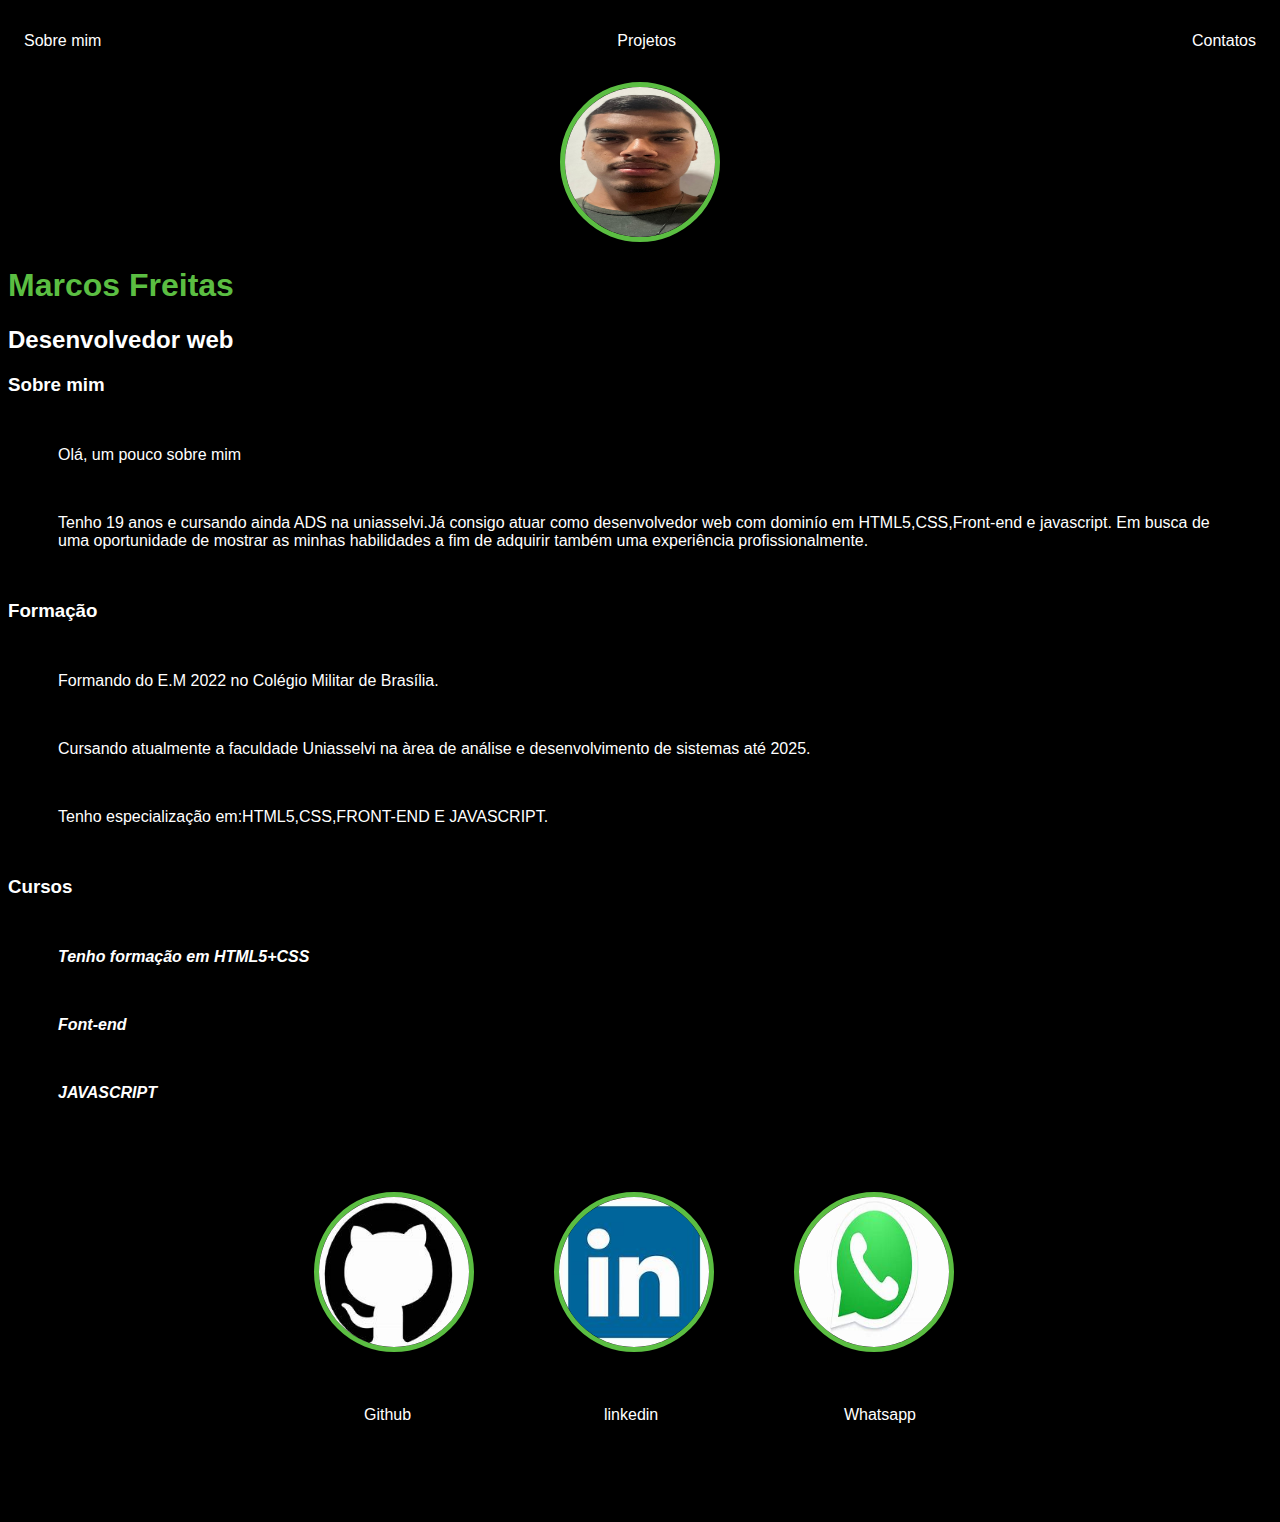
<file: MEU PROJETO MARCOS/index.html>
<!DOCTYPE html>
<html lang="en">
<head>
    <meta charset="UTF-8">
    <meta http-equiv="X-UA-Compatible" content="IE=edge">
    <meta name="viewport" content="width=device-width, initial-scale=1.0">
    <title>Marcos Freitas</title>
    <link rel="stylesheet" href="index.css">
</head>
<body >
    <div class="container"
    <nav>
  <ul>
    <li>
        <a href="index.html">Sobre mim</a>
    </li>
    <li>
        <a href="project.html">Projetos</a>
    </li>
    <li>
        <a href="contact.html">Contatos</a>
    </li>


  </ul>      
    </nav>
    <header>
        <div class="center">
        <img src="./img/marcos.png.jpg"></img>
    </div>
    <h1>Marcos Freitas</h1>
    <h2>Desenvolvedor web</h2>
    </header>
    <main>
<section>
<h3>Sobre mim</h3>
<p>Olá, um pouco sobre mim </p>
<p>Tenho 19 anos  e cursando ainda ADS na uniasselvi.Já consigo atuar como desenvolvedor web com dominío em HTML5,CSS,Front-end e javascript.
    Em busca de uma oportunidade de mostrar as minhas habilidades a fim de adquirir também uma  experiência  profissionalmente.
</p>


</section>
<section>
    <h3>Formação</h3>
    <p>Formando do E.M 2022 no Colégio Militar de Brasília.</p>
        
        <p>Cursando atualmente a faculdade Uniasselvi na àrea de análise e desenvolvimento de sistemas até 2025.
        <p> Tenho especialização em:HTML5,CSS,FRONT-END E JAVASCRIPT.</p>

</p>
    
    
    </section>
    
    <section>
        <h3>Cursos</h3>
        <p><strong><i>Tenho formação em HTML5+CSS</i></strong> </p>
        <p><strong><i>Font-end</i></strong>  </p>
        <P><strong><i> JAVASCRIPT</i></strong> </P>
        
        </section>

    </main>
    <footer>
<a href="https://github.com/Manco418"target="_blank" rel="noopen"</a>
  <img src="img/OIP.jfif"</img>  
<p>Github</p>
</a>
<a href="https://www.linkedin.com/in/marcos-gaby-66321926a/"target="_blank" rel="noopen"</a>
    <img src="img/lin.jfif"</img>  
  <p>linkedin</p>
</a>
<a href="https://wa.me/qr/2P3IVXRVD53JC1"target="_blank" rel="noopen"</a>
    <img src="img/baixados (1).jfif"</img>
    <p>Whatsapp</p>
    </footer>
    
</body>
</html>
</file>
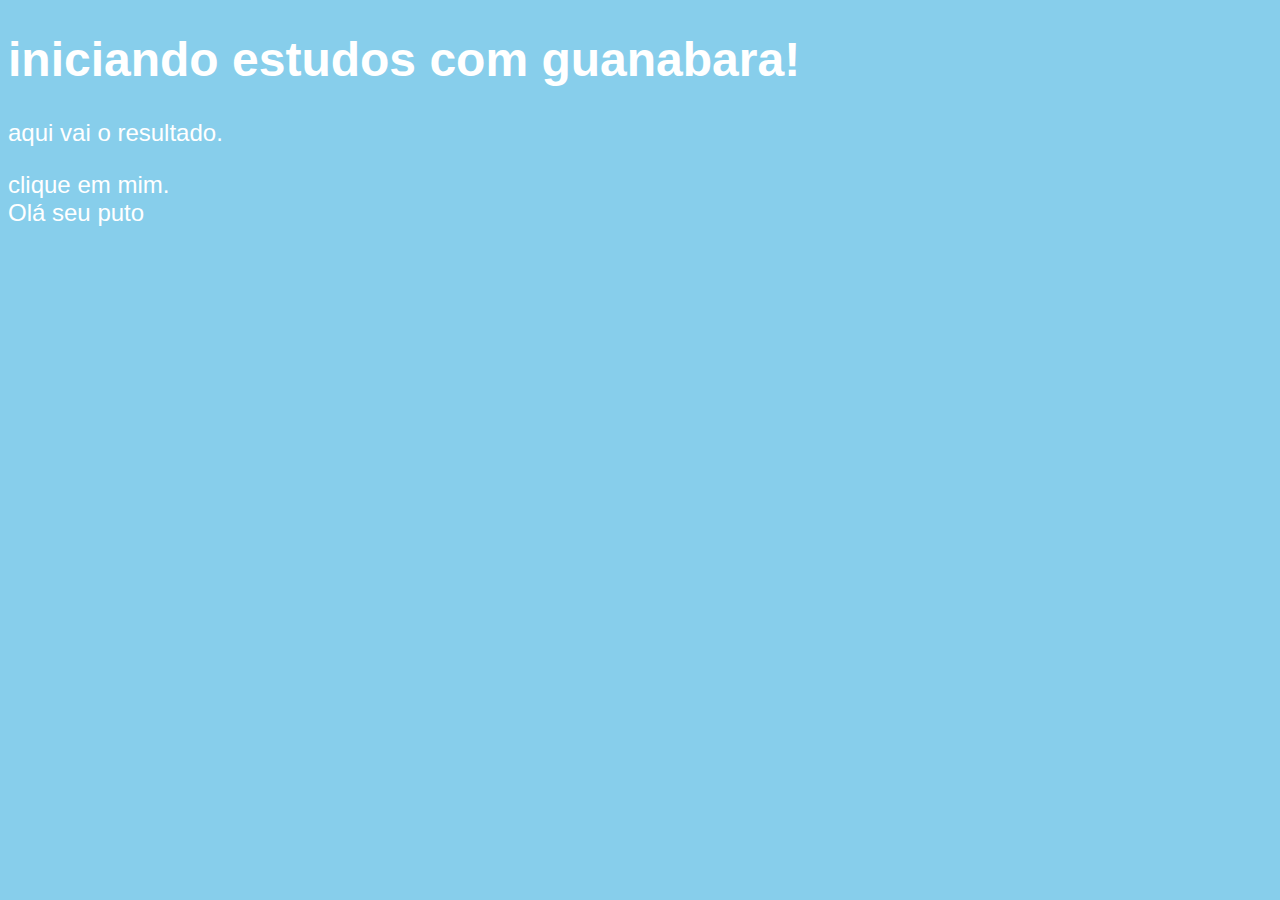
<file: SITE OS PARÇA/PRIMEIROS DOM/index.html>
<!DOCTYPE html>
<html lang="en">
<head>
    <meta charset="UTF-8">
    <meta http-equiv="X-UA-Compatible" content="IE=edge">
    <meta name="viewport" content="width=device-width, initial-scale=1.0">
    <title>Document</title>
    <style>
        body{
background: skyblue;
color: white;
font: normal 18pt Arial;

        }
    </style>
</head>
<body>
<h1>iniciando estudos com guanabara!</h1>
<p>aqui vai o resultado.</p>
<div>clique em mim.</div>
<script>
    var p1=window.document.getElementsByTagName('p')[0];
window.document.write('Olá seu puto')

</script>
</body>
</html>
</file>
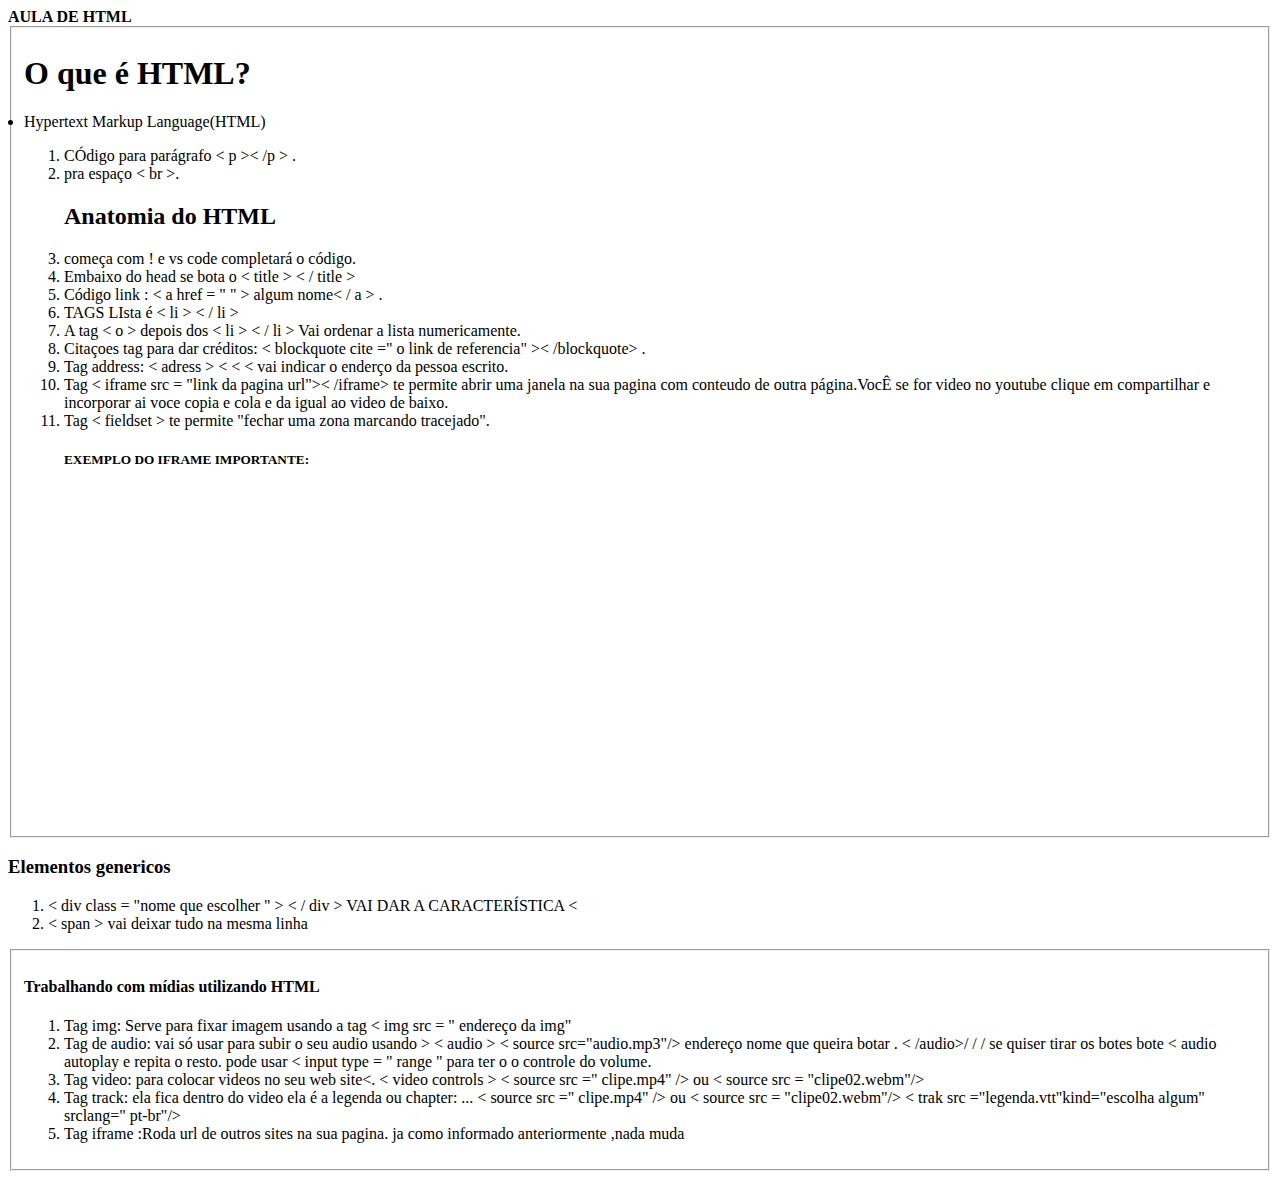
<file: indexma.html>
<!DOCTYPE html>
<html lang="en">
<head>
    <meta charset="UTF-8">
    <meta http-equiv="X-UA-Compatible" content="IE=edge">
    <meta name="viewport" content="width=device-width, initial-scale=1.0">
    <title>Aula de HTML</title>
    <style>
    container{
        background-color: aqua;
    }
    </style>
</head>
<label><strong>AULA DE HTML</strong></label>
<body>
    <fieldset>
    <h1><strong>O que é HTML?</strong></h1>
    <li>
        Hypertext Markup Language(HTML) </li>
<ol><li>CÓdigo para parágrafo < p >< /p > .</li>
<li>pra espaço < br >.</li>
<h2><strong>Anatomia do HTML</strong></h2>
<li>começa com ! e vs code completará o código.</li>
<li>Embaixo do head se bota o < title > < / title ></title></li>
<li>Código link : < a     href = " " > algum nome< / a > .</a></li>
<li> TAGS LIsta é < li > < / li > </li>
 <li>A tag < o >      depois dos < li > < / li > </ o l > Vai ordenar a lista numericamente.</li></o></li>
<li>Citaçoes tag para dar créditos: < blockquote cite =" o link de referencia"  >< /blockquote> .</li>
<li>Tag address: < adress > </ adress  > < < < vai indicar o enderço da pessoa escrito.</li>
<li>Tag < iframe  src = "link da pagina url">< /iframe> te permite abrir uma janela na sua pagina com conteudo de outra página.VocÊ se for video no youtube clique em compartilhar e incorporar ai voce copia e cola e da igual ao video de baixo.</li>
<li>Tag < fieldset ></ fieldset> te permite "fechar uma zona marcando tracejado".</li>
<h5>EXEMPLO DO IFRAME IMPORTANTE:</h5>
<iframe width="560" height="315" src="https://www.youtube.com/embed/zgdQsLH7sDw" title="YouTube video player" frameborder="0" allow="accelerometer; autoplay; clipboard-write; encrypted-media; gyroscope; picture-in-picture; web-share" allowfullscreen></iframe>
</ol></fieldset>

<h3><strong>Elementos genericos</strong></h3>
 <ol>
<li>   < div  class = "nome que escolher " > <  / div > VAI DAR A CARACTERÍSTICA <</li>
<li>< span ></ span> vai deixar tudo na mesma linha </li>
</ol>
<fieldset>
<h4><strong>Trabalhando com mídias utilizando HTML</strong></h4>
<ol>
<li>Tag img: Serve para fixar imagem usando a tag  < img src = " endereço da img" </ img ></li>
<li>Tag de audio: vai só usar para subir o seu audio usando > < audio >
 < source src="audio.mp3"/> endereço nome que queira botar .
< /audio>/ / /  se  quiser tirar os botes bote < audio autoplay e repita o resto. pode usar < input type = " range " para ter o o controle do volume.</li> 
<li>Tag video: para colocar videos no seu web site<.  < video controls > 
 < source src =" clipe.mp4" />
 ou < source src = "clipe02.webm"/>
</ video></li>
<li>Tag track: ela fica dentro do video ela é a legenda ou chapter: ... < source src =" clipe.mp4" />
    ou < source src = "clipe02.webm"/>
  < trak src ="legenda.vtt"kind="escolha algum" srclang=" pt-br"/>
    </ video> </li>
 <li>Tag iframe :Roda url de outros sites na sua pagina. ja como informado anteriormente ,nada muda</li>   
</ol>
</fieldset>
</body>
</html>
</file>
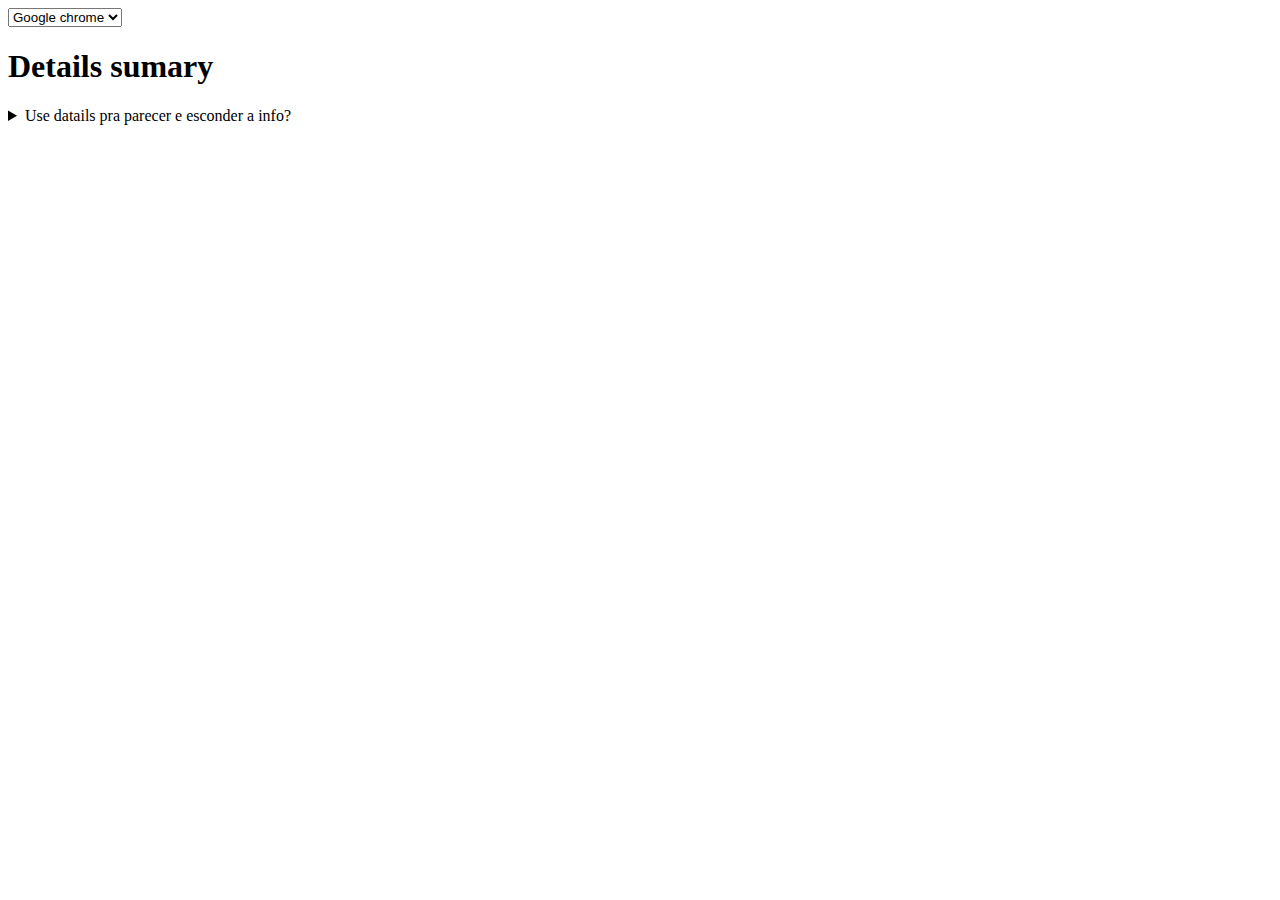
<file: SITE OS PARÇA/AULASEMANTIA.html>
<!DOCTYPE html>
<html lang="en">
<head>
    <meta charset="UTF-8">
    <meta http-equiv="X-UA-Compatible" content="IE=edge">
    <meta name="viewport" content="width=device-width, initial-scale=1.0">
    <title>Recursos especiais</title>
</head>
<body>
    <select name="mani" id="mn">
<option value="chrome"> Google chrome</option>
<option value="chrome"> Google chrome</option>
<option value="chrome"> Google chrome</option>
</select>

<h1>Details sumary</h1>
<details>
    <summary>Use datails pra parecer e esconder a info?</summary>
    <p> Para usar clique use datails pra aparecer e sumir a info</p>
</details>







</body>
</html>
</file>
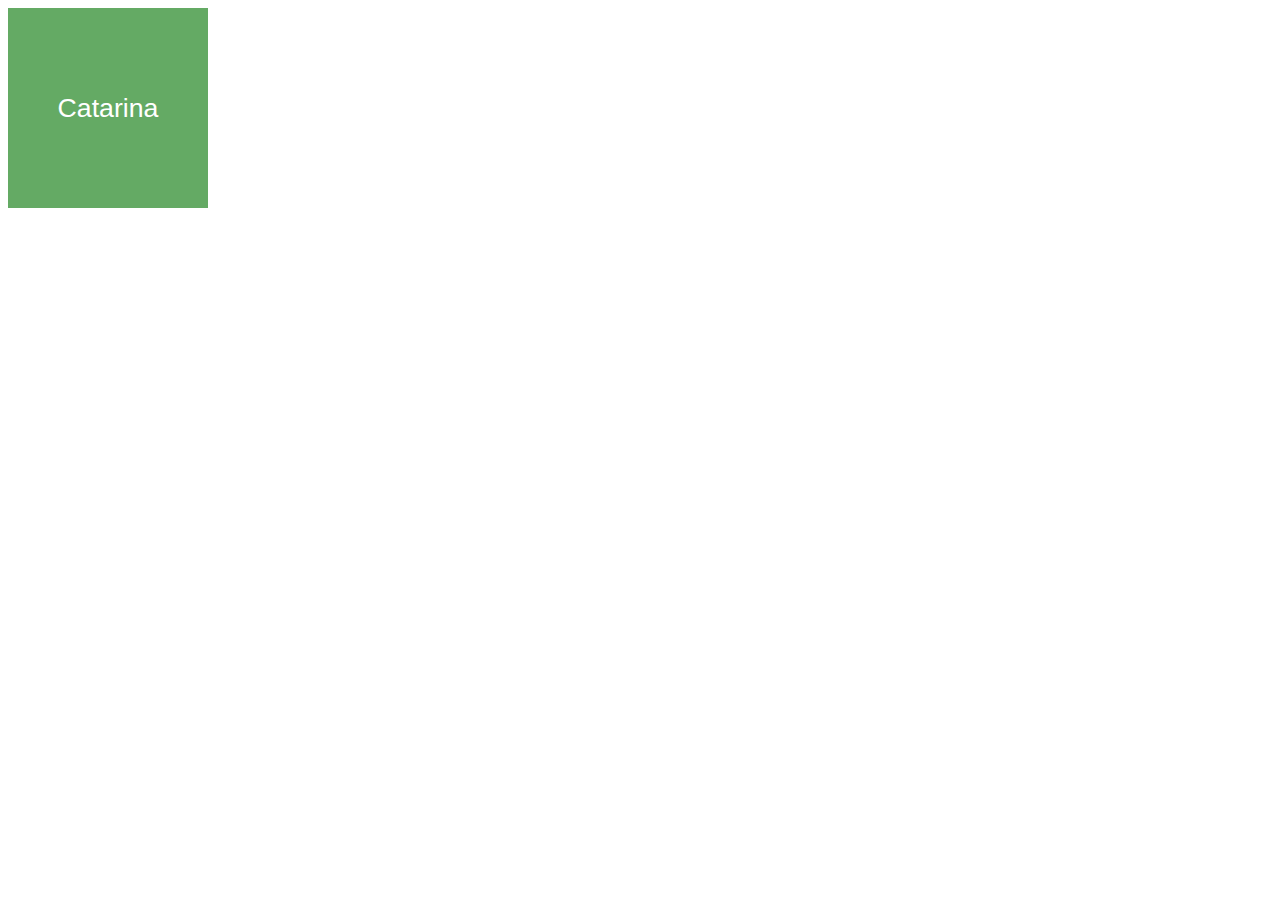
<file: SITE OS PARÇA/PRIMEIROS DOM/Aula10DOM.html>
<!DOCTYPE html>
<html lang="pt-br">
<head>
    <meta charset="UTF-8">
    <meta http-equiv="X-UA-Compatible" content="IE=edge">
    <meta name="viewport" content="width=device-width, initial-scale=1.0">
    <title>Eventos dom</title>
<style>
    div#area{
        font: normal 20pt Arial;
        background: rgb(100, 170, 100);
    color: white;
   width: 200px;
   height: 200px;
  line-height: 200px;
  text-align: center;
  }
</style>
</head>
<body>
    <div id="area" >
  Catarina

    </div>
    <script>
var a= window.document.getElementById('area')
addEventListener('click',clicar)
addEventListener('mouseenter',entrar)
addEventListener('mouseout',sair)
function clicar()
{
 a.innerText='TE.AMO!'
 a.style.background='red'
}
function entrar(){
   a.innerText='Muito'

}
function sair(){
    a.innerText='Meu.amor'
    a.style.background='blue'
}
    </script>
</body>
</html>
</file>
<file: MEU PROJETO MARCOS/index.css>
body{
    color:white;
    background-color: black;
    font-family: Arial, Helvetica, sans-serif;
}
ul{
display: flex;
justify-content: space-between;
list-style-type: none;
align-items: center;
padding: 16px;
}
a{
    color: white;
    text-decoration: none;
}
img{
width: 150px;
height: 150px;
border-radius: 50%;
border: 5px solid #5BBE42;
}
.center{
    text-align: center; }
h1{
 color:#5BBE42;

}

footer{
 display: flex;
 justify-content: center;
}
footer a {
 margin: 40px;
}
p{
    margin: 50px;
}
.container{
 padding: 0px 50 px;
}
nav a:hover{
 color: #5BBE42;
}
</file>
